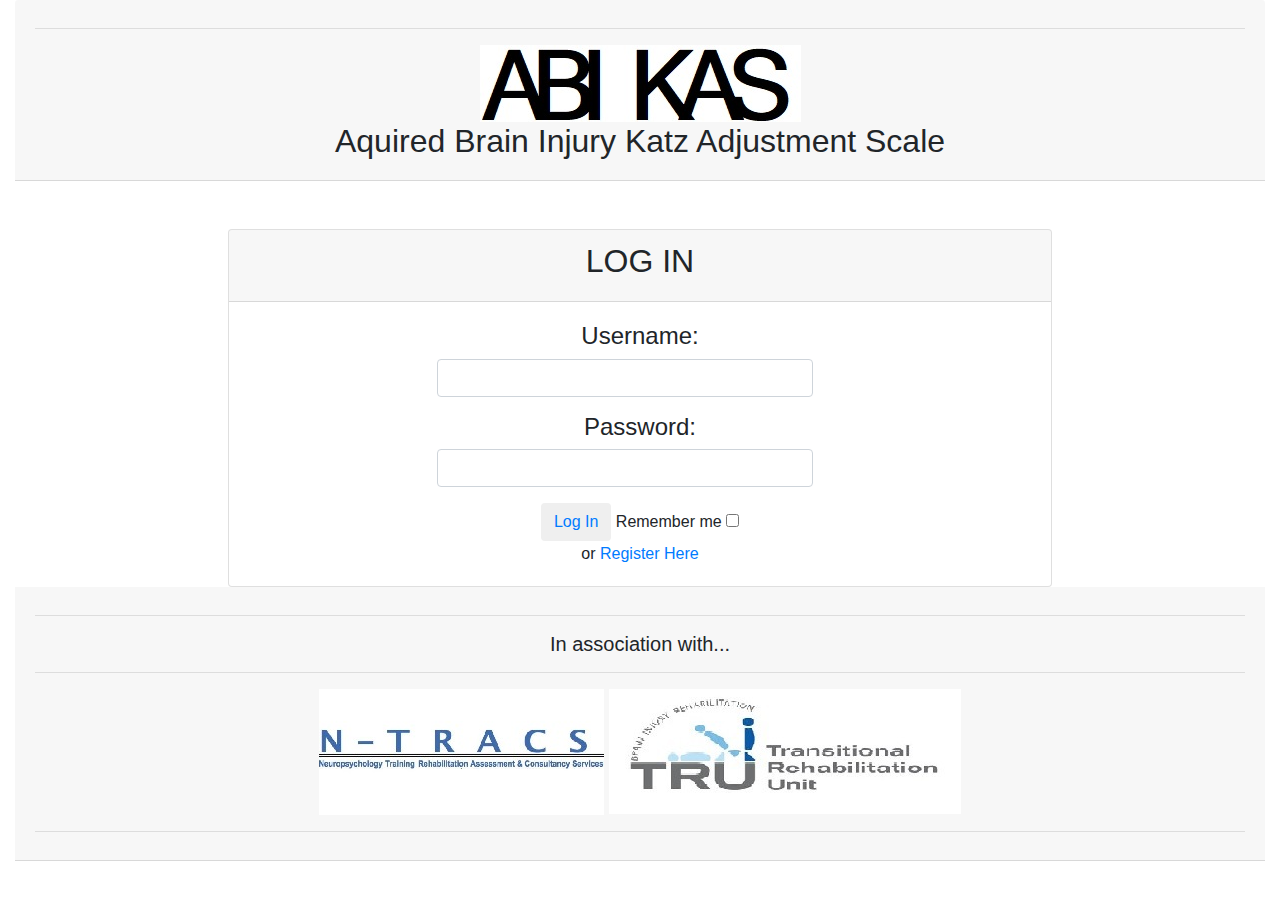
<file: index.html>
<!DOCTYPE html>
<html lang="en">
<head>
    <meta charset="UTF-8">
    <meta name="viewport" content="width=device-width, initial-scale=1.0">
    <meta http-equiv="X-UA-Compatible" content="ie=edge">
    <link href="//maxcdn.bootstrapcdn.com/bootstrap/4.1.1/css/bootstrap.min.css" rel="stylesheet" id="bootstrap-css">
    <link rel="stylesheet" type="text/css" href="assets/css/style.css">
    <script src="//maxcdn.bootstrapcdn.com/bootstrap/4.1.1/js/bootstrap.min.js"></script>
    <script src="//cdnjs.cloudflare.com/ajax/libs/jquery/3.2.1/jquery.min.js"></script>
    <title>ABIKAS</title>
</head>
<body class="container-fluid">
    <header class="card-header">
    <hr>
        <div class="text-center">
            <img src="assets/images/abikas.jpg" alt="">
            <h2>Aquired Brain Injury Katz Adjustment Scale</h2>
        </div>    
    </header>  
    <br>  
    <section class="">
    <br>
        <div class="cotainer">
            <div class="row justify-content-center">
                <div class="col-md-8">
                    <div class="centered card">
                        <div class="card-header"><h2 class="text-center text-uppercase">log in</h2></div>
                        <div class="card-body">
                            <form action="">
                                <h4 class="text-center">Username:</h4>
                                <div class="justify-content-center form-group row">                                    
                                    <label for="username" class="row"></label>
                                    <div class="col-md-6">
                                        <input type="username" id="username" class="form-control" name="username">
                                    </div>
                                </div>
                                <h4 class="text-center">Password:</h4>
                                <div class="justify-content-center form-group row">                                    
                                    <label for="password" class="row"></label>
                                    <div class="col-md-6">
                                        <input type="password" id="password" class="form-control" name="password">
                                    </div>                                    
                                </div>
                                <div class="text-center">
                                    <button type="submit" class="btn">
                                    <a href="home.html">Log In</a> 
                                    </button>
                                    <label for="remember-me" class="text"><span>Remember me</span> <span><input id="remember-me" name="remember-me" type="checkbox"></span></label>
                                </div>
                                <div class="text-center">
                                    or
                                    <a href="register.html">Register Here</a>
                                    
                                    </button>
                                </div>                                 
                            </form>
                        </div>
                    </div>
                </div>
            
            </div>        
        </div>
    </section>
          
    <footer class="card-header">  
    <hr>
    <h5 class="text-center"> In association with... </h5>   
    <hr> 
        <div class="row">
            <div class="text-center col-sm">
                <a href="http://ntracs.co.uk/">
                    <img class="img-fluid" src="assets/images/ntracslogo.jpg" alt="">                
                    <img class="img-fluid" src="assets/images/trulogo.jpg" alt="">
                </a>
            </div>
        </div>
     <hr> 
    </footer>
</body>
</html>
</file>
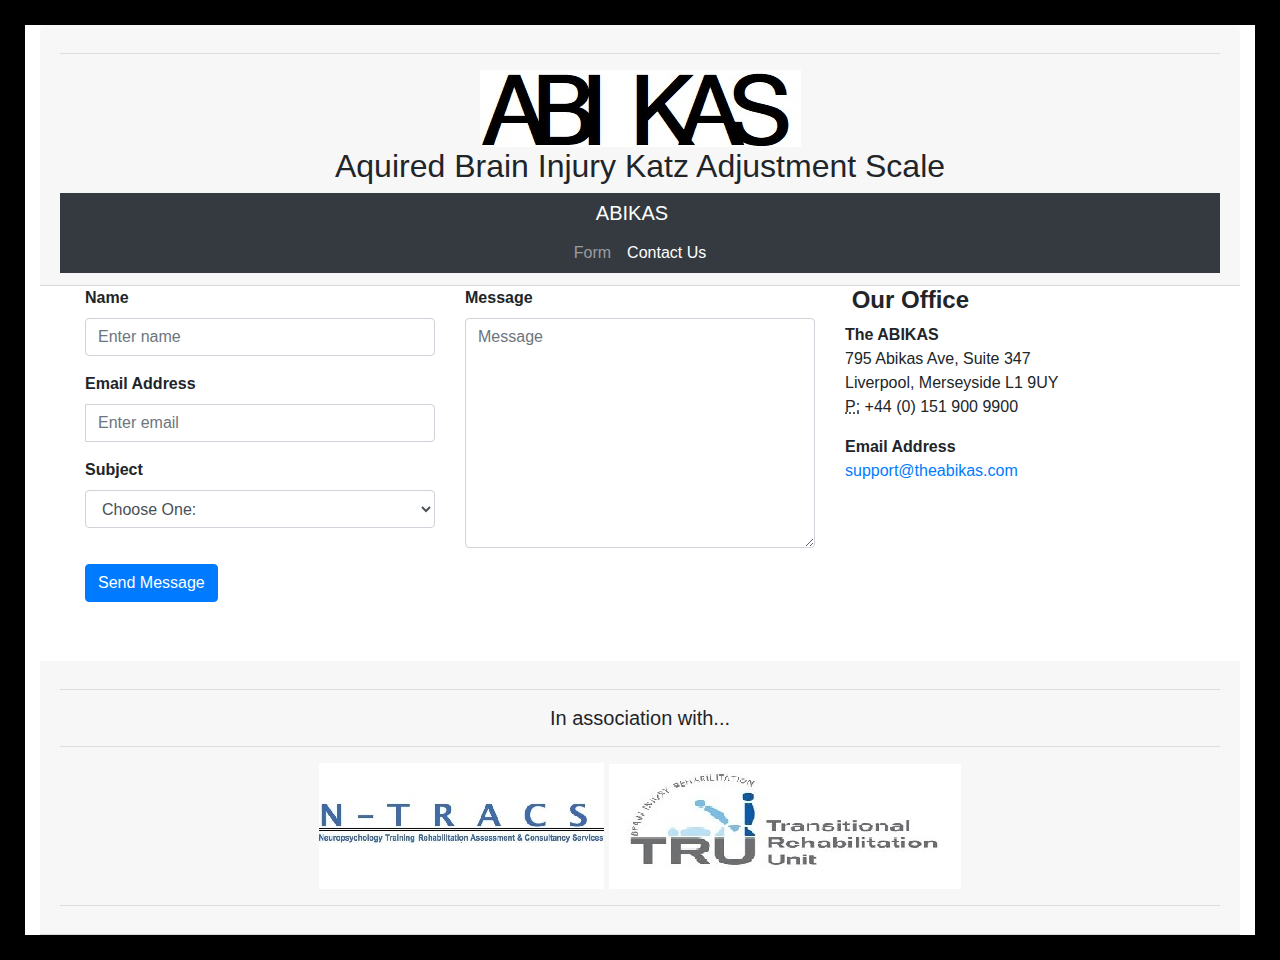
<file: contact.html>
<!DOCTYPE html>
<html lang="en">
<head>
    <meta charset="UTF-8">
    <meta name="viewport" content="width=device-width, initial-scale=1.0">
    <meta http-equiv="X-UA-Compatible" content="ie=edge">
    <link href="//maxcdn.bootstrapcdn.com/bootstrap/4.1.1/css/bootstrap.min.css" rel="stylesheet" id="bootstrap-css">
    <link rel="stylesheet" type="text/css" href="assets/css/style.css">    
    <script src="//maxcdn.bootstrapcdn.com/bootstrap/4.1.1/js/bootstrap.min.js"></script>
    <script src="//code.jquery.com/jquery-1.11.1.min.js"></script>      
    <title>ABIKAS</title>
</head>
<body class="logged container-fluid">
    <header class="card-header">
        <hr>
        <div class="text-center">
            <img src="assets/images/abikas.jpg" alt="">
            <h2>Aquired Brain Injury Katz Adjustment Scale</h2>
        </div>                 
        <div class="">
            <nav class="text-center navbar-expand-md bg-dark navbar-dark">
            
                <a class="navbar-brand" href="home.html">ABIKAS</a>

                <div class="row justify-content-center navbar-collapse" id="navbar">
                    <ul class="navbar-nav">
                        <li class="nav-item">
                            <a class="nav-link" href="">Form</a>
                        </li>
                        <li class="active nav-item">
                            <a class="nav-link" href="contact.html">Contact Us</a>
                        </li>                
                    </ul>
                </div>
            </nav>
        </div>
    </header>

    <section>
            <div class="formbot container">
            <div class="row">
                <div class="col-md-8">
                    <div class="well well-sm">
                        <form>
                        <div class="row">
                            <div class="col-md-6">
                                <div class="form-group">
                                    <label class="bold" for="name">
                                        Name</label>
                                    <input type="text" class="form-control" id="name" placeholder="Enter name" required="required" />
                                </div>
                                <div class="form-group">
                                    <label class="bold" for="email">
                                        Email Address</label>
                                    <div class="input-group">
                                        <span class="input-group-addon"><span class="glyphicon glyphicon-envelope"></span>
                                        </span>
                                        <input type="email" class="form-control" id="email" placeholder="Enter email" required="required" /></div>
                                </div>
                                <div class="form-group">
                                    <label class="bold" for="subject">
                                        Subject</label>
                                    <select id="subject" name="subject" class="form-control" required="required">
                                        <option value="" selected="">Choose One:</option>
                                        <option value="service">General Customer Service</option>
                                        <option value="suggestions">Suggestions</option>
                                        <option value="product">Product Support</option>
                                    </select>
                                </div>
                            </div>
                            <div class="col-md-6">
                                <div class="form-group">
                                    <label class="bold" for="name">
                                        Message</label>
                                    <textarea name="message" id="message" class="form-control" rows="9" cols="25" required="required"
                                        placeholder="Message"></textarea>
                                </div>
                            </div>
                            <div class="col-md-12">
                                <button type="submit" class="btn btn-primary pull-right" id="btnContactUs">
                                    Send Message</button>
                            </div>
                        </div>
                        </form>
                    </div>
                </div>
                <div class="col-md-4">
                    <form>
                    <h4 class="bold"><span class="glyphicon glyphicon-globe"></span> Our Office</h4>
                    <address>
                        <strong>The ABIKAS</strong><br>
                        795 Abikas Ave, Suite 347<br>
                        Liverpool, Merseyside L1 9UY<br>
                        <abbr title="Phone">
                            P:</abbr>
                        +44 (0) 151 900 9900
                    </address>
                    <address>
                        <strong>Email Address</strong><br>
                        <a href="mailto:#">support@theabikas.com</a>
                    </address>
                    </form>
                </div>
            </div>
        </div>
    </section>
      
    <footer class="card-header">  
    <hr>
    <h5 class="text-center"> In association with... </h5>   
    <hr> 
        <div class="row">
            <div class="text-center col-sm">
                <a href="http://ntracs.co.uk/">
                    <img class="img-fluid" src="assets/images/ntracslogo.jpg" alt="">                
                    <img class="img-fluid" src="assets/images/trulogo.jpg" alt="">
                </a>
            </div>
        </div>
     <hr> 
    </footer>    

</body>
</html>
</file>
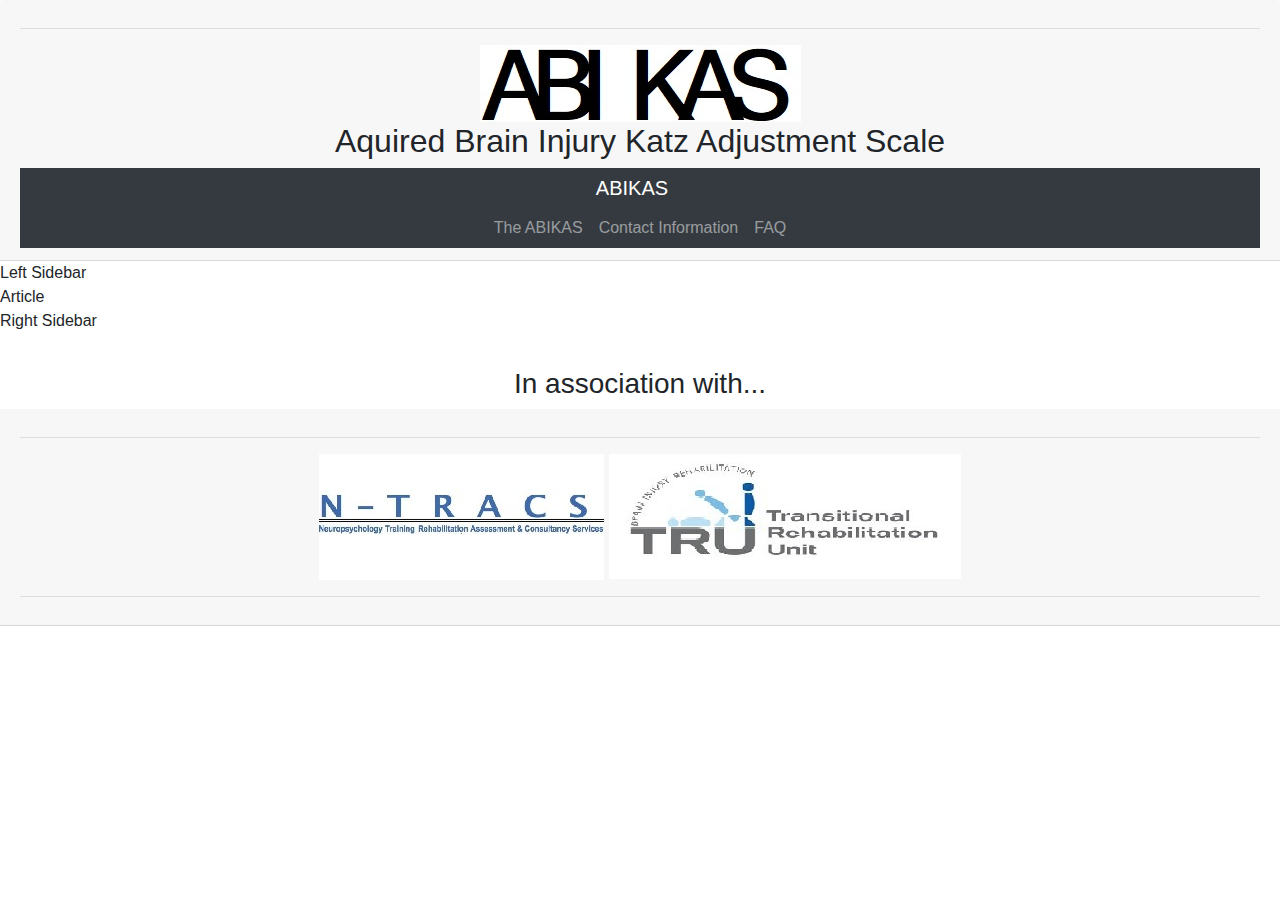
<file: faq.html>
<!DOCTYPE html>
<html lang="en">
<head>
    <meta charset="UTF-8">
    <meta name="viewport" content="width=device-width, initial-scale=1.0">
    <meta http-equiv="X-UA-Compatible" content="ie=edge">
    <link href="//maxcdn.bootstrapcdn.com/bootstrap/4.1.1/css/bootstrap.min.css" rel="stylesheet" id="bootstrap-css">
    <script src="//maxcdn.bootstrapcdn.com/bootstrap/4.1.1/js/bootstrap.min.js"></script>
    <script src="//cdnjs.cloudflare.com/ajax/libs/jquery/3.2.1/jquery.min.js"></script>
    <title>ABIKAS</title>
</head>
<body>
    <div class="grid">
     <header class="card-header">
        <hr>
        <div class="text-center">
            <img src="assets/images/abikas.jpg" alt="">
            <h2>Aquired Brain Injury Katz Adjustment Scale</h2>
        </div>                 
        <div class="">
            <nav class="text-center navbar-expand-md bg-dark navbar-dark">
            <!-- Brand -->
            <a class="navbar-brand" href="#">ABIKAS</a>

            <!-- Toggler/collapsibe Button -->
            <button class="navbar-toggler" type="button" data-toggle="collapse" data-target="#collapsibleNavbar">
                <span class="navbar-toggler-icon"></span>
            </button>

            <!-- Navbar links -->
            <div class="active row justify-content-center collapse navbar-collapse" id="collapsibleNavbar">
                <ul class="navbar-nav">
                <li class="nav-item">
                    <a class="nav-link" href="home.html">The ABIKAS</a>
                </li>
                <li class="nav-item">
                    <a class="nav-link" href="contact.html">Contact Information</a>
                </li>
                <li class="nav-item">
                    <a class="nav-link" href="faq.html">FAQ</a>
                </li>
                </ul>
            </div>
            </nav>
        </div>
    </header>

    <aside class="sidebar-left">
        Left Sidebar
    </aside>

    <article>
        Article
    </article>

    <aside class="sidebar-right">
        Right Sidebar
    </aside>
      
        <h3 class="text-center"><br> In association with... </h3>
    
    <footer class="card-header">   
    <hr>  
        <div class="row">
            <div class="text-center col-sm">
                <a href="http://ntracs.co.uk/">
                    <img src="assets/images/ntracslogo.jpg" alt="">                
                    <img src="assets/images/trulogo.jpg" alt="">
                </a>
            </div>
        </div>
     <hr> 
    </footer>
</div>
</body>
</html>
</file>
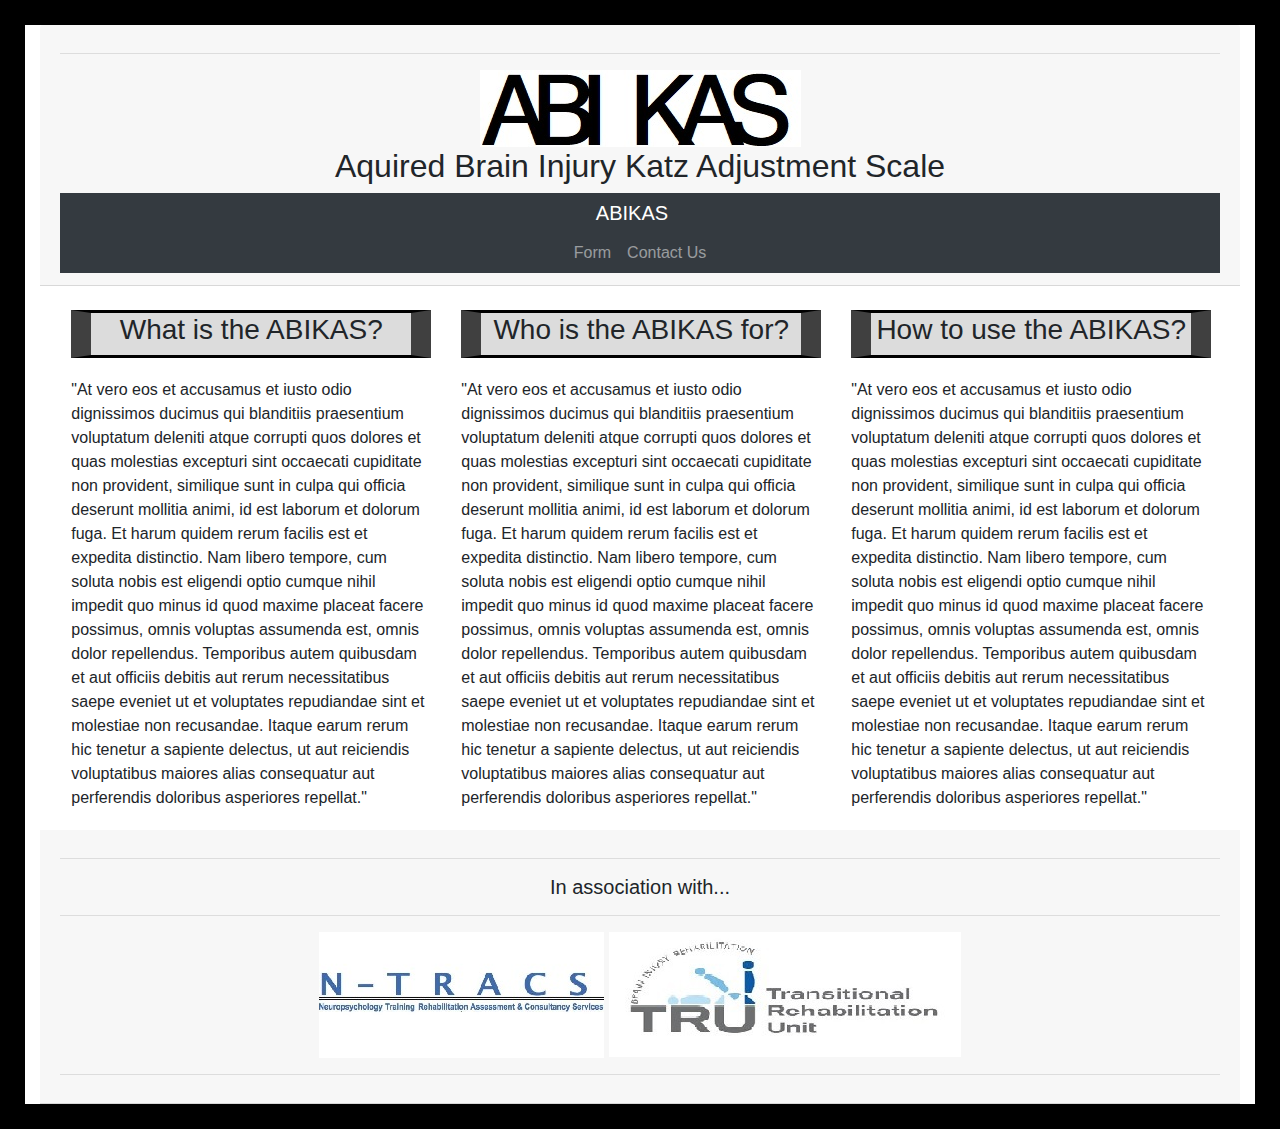
<file: home.html>
<!DOCTYPE html>
<html lang="en">
<head>
    <meta charset="UTF-8">
    <meta name="viewport" content="width=device-width, initial-scale=1.0">
    <meta http-equiv="X-UA-Compatible" content="ie=edge">
    <link href="//maxcdn.bootstrapcdn.com/bootstrap/4.1.1/css/bootstrap.min.css" rel="stylesheet" id="bootstrap-css">
    <link rel="stylesheet" type="text/css" href="assets/css/style.css">
    <script src="//maxcdn.bootstrapcdn.com/bootstrap/4.1.1/js/bootstrap.min.js"></script>     
    <title>ABIKAS</title>
</head>
<body class="logged container-fluid">    
     <header class="card-header">
        <hr>
        <div class="text-center">
            <img src="assets/images/abikas.jpg" alt="">
            <h2>Aquired Brain Injury Katz Adjustment Scale</h2>
        </div>                 
        <div class="">
            <nav class="text-center navbar-expand-md bg-dark navbar-dark">

                <a class="navbar-brand" href="home.html">ABIKAS</a>

                <div class="active row justify-content-center navbar-collapse" id="navbar">
                    <ul class="navbar-nav">
                        <li class="nav-item">
                            <a class="nav-link" href="">Form</a>
                        </li>
                        <li class="nav-item">
                            <a class="nav-link" href="contact.html">Contact Us</a>
                        </li>                
                    </ul>
                </div>
            </nav>
        </div>
    </header>

    <br>

    <section class="whatis container-fluid row">    
        <div class="col-sm-4 paragraph">        
        <div class="heading text-center"><h3>What is the ABIKAS?</h3></div>
            <p class="para justify-content-cente">
                "At vero eos et accusamus et iusto odio dignissimos ducimus qui blanditiis praesentium voluptatum deleniti atque corrupti quos dolores et quas molestias excepturi sint occaecati cupiditate non provident, similique sunt in culpa qui officia deserunt mollitia animi, id est laborum et dolorum fuga. Et harum quidem rerum facilis est et expedita distinctio. Nam libero tempore, cum soluta nobis est eligendi optio cumque nihil impedit quo minus id quod maxime placeat facere possimus, omnis voluptas assumenda est, omnis dolor repellendus. Temporibus autem quibusdam et aut officiis debitis aut rerum necessitatibus saepe eveniet ut et voluptates repudiandae sint et molestiae non recusandae. Itaque earum rerum hic tenetur a sapiente delectus, ut aut reiciendis voluptatibus maiores alias consequatur aut perferendis doloribus asperiores repellat."        
            </p>
        </div>
        </div>
        <div class="col-sm-4 paragraph">
        <div class="heading text-center"><h3>Who is the ABIKAS for?</h3></div>
            <p class="para justify-content-cente">
                "At vero eos et accusamus et iusto odio dignissimos ducimus qui blanditiis praesentium voluptatum deleniti atque corrupti quos dolores et quas molestias excepturi sint occaecati cupiditate non provident, similique sunt in culpa qui officia deserunt mollitia animi, id est laborum et dolorum fuga. Et harum quidem rerum facilis est et expedita distinctio. Nam libero tempore, cum soluta nobis est eligendi optio cumque nihil impedit quo minus id quod maxime placeat facere possimus, omnis voluptas assumenda est, omnis dolor repellendus. Temporibus autem quibusdam et aut officiis debitis aut rerum necessitatibus saepe eveniet ut et voluptates repudiandae sint et molestiae non recusandae. Itaque earum rerum hic tenetur a sapiente delectus, ut aut reiciendis voluptatibus maiores alias consequatur aut perferendis doloribus asperiores repellat."        
            </p>
        </div>
        </div>
        <div class="col-sm-4 paragraph">
        <div class="heading text-center"><h3>How to use the ABIKAS?</h3></div>
            <p class="para justify-content-cente">
                "At vero eos et accusamus et iusto odio dignissimos ducimus qui blanditiis praesentium voluptatum deleniti atque corrupti quos dolores et quas molestias excepturi sint occaecati cupiditate non provident, similique sunt in culpa qui officia deserunt mollitia animi, id est laborum et dolorum fuga. Et harum quidem rerum facilis est et expedita distinctio. Nam libero tempore, cum soluta nobis est eligendi optio cumque nihil impedit quo minus id quod maxime placeat facere possimus, omnis voluptas assumenda est, omnis dolor repellendus. Temporibus autem quibusdam et aut officiis debitis aut rerum necessitatibus saepe eveniet ut et voluptates repudiandae sint et molestiae non recusandae. Itaque earum rerum hic tenetur a sapiente delectus, ut aut reiciendis voluptatibus maiores alias consequatur aut perferendis doloribus asperiores repellat."        
            </p>
        </div>
        </div>
    </section>      

    <footer class="card-header">  
    <hr>
    <h5 class="text-center"> In association with... </h5>   
    <hr> 
        <div class="row">
            <div class="text-center col-sm">
                <a href="http://ntracs.co.uk/">
                    <img class="img-fluid" src="assets/images/ntracslogo.jpg" alt="">                
                    <img class="img-fluid" src="assets/images/trulogo.jpg" alt="">
                </a>
            </div>
        </div>
     <hr> 
    </footer>
</body>
</html>
</file>
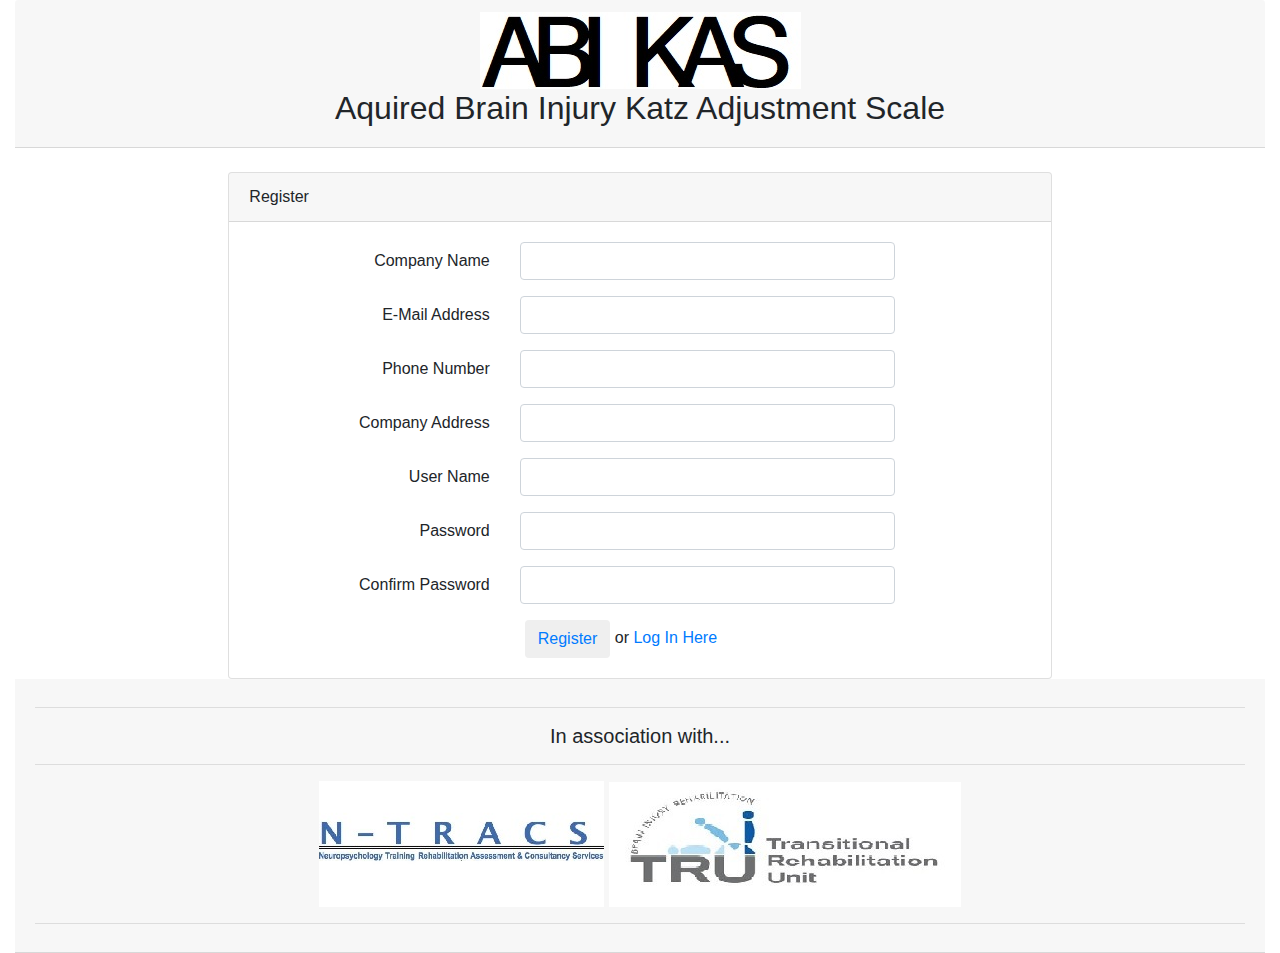
<file: register.html>
<!DOCTYPE html>
<html lang="en">
<head>
    <meta charset="UTF-8">
    <meta name="viewport" content="width=device-width, initial-scale=1.0">
    <meta http-equiv="X-UA-Compatible" content="ie=edge">
    <link href="//maxcdn.bootstrapcdn.com/bootstrap/4.1.1/css/bootstrap.min.css" rel="stylesheet" id="bootstrap-css">
    <link rel="stylesheet" type="text/css" href="assets/css/style.css">
    <script src="//maxcdn.bootstrapcdn.com/bootstrap/4.1.1/js/bootstrap.min.js"></script>
    <script src="//cdnjs.cloudflare.com/ajax/libs/jquery/3.2.1/jquery.min.js"></script>
    <title>ABIKAS</title>
</head>
<body class="container-fluid">
    <header class="card-header">
        <div class="text-center">
            <img src="assets/images/abikas.jpg" alt="">
            <h2>Aquired Brain Injury Katz Adjustment Scale</h2>
        </div>    
    </header>  
    <br> 

    <section class="img-fluid my-form">
        <div class="cotainer">
            <div class="row justify-content-center">
                <div class="col-md-8">
                    <div class="regments card">
                        <div class="card-header">Register</div>
                        <div class="card-body">
                            <form name="my-form" onsubmit="return validform()" action="success.php" method="">
                                <div class="form-group row">
                                    <label for="full_name" class="col-md-4 col-form-label text-md-right">Company Name</label>
                                    <div class="col-md-6">
                                        <input type="text" id="full_name" class="form-control" name="full-name">
                                    </div>
                                </div>

                                <div class="form-group row">
                                    <label for="email_address" class="col-md-4 col-form-label text-md-right">E-Mail Address</label>
                                    <div class="col-md-6">
                                        <input type="email" id="email_address" class="form-control" name="email-address">
                                    </div>
                                </div>

                                <div class="form-group row">
                                    <label for="phone_number" class="col-md-4 col-form-label text-md-right">Phone Number</label>
                                    <div class="col-md-6">
                                        <input type="tel" id="phone_number" class="form-control">
                                    </div>
                                </div>

                                <div class="form-group row">
                                    <label for="present_address" class="col-md-4 col-form-label text-md-right">Company Address</label>
                                    <div class="col-md-6">
                                        <input type="text" id="present_address" class="form-control">
                                    </div>
                                </div>

                                <div class="form-group row">
                                    <label for="user_name" class="col-md-4 col-form-label text-md-right">User Name</label>
                                    <div class="col-md-6">
                                        <input type="username" id="user_name" class="form-control" name="username">
                                    </div>
                                </div>
                                
                                <div class="form-group row">
                                    <label for="password" class="col-md-4 col-form-label text-md-right">Password</label>
                                    <div class="col-md-6">
                                        <input type="password" id="password" class="form-control" name="password">
                                    </div>
                                </div>

                                <div class="form-group row">
                                    <label for="confirm_password" class="col-md-4 col-form-label text-md-right">Confirm Password</label>
                                    <div class="col-md-6">
                                        <input type="password" id="confirm_password" class="form-control" name="confirm_password">
                                    </div>
                                </div>

                                    <div class="col-md-6 offset-md-4">
                                        <button type="submit" class="btn">
                                        <a href="home.html">Register</a>                                         
                                        </button>                                    
                                        <span class="loginhere">or
                                        <a class="" href="index.html">Log In Here</a></span>
                                    </div>
                                </div>
                            </form>
                        </div>
                    </div>
            </div>
        </div>
    </div>

</section>
    
    <footer class="card-header">  
    <hr>
    <h5 class="text-center"> In association with... </h5>   
    <hr> 
        <div class="row">
            <div class="text-center col-sm">
                <a href="http://ntracs.co.uk/">
                    <img class="img-fluid" src="assets/images/ntracslogo.jpg" alt="">                
                    <img class="img-fluid" src="assets/images/trulogo.jpg" alt="">
                </a>
            </div>
        </div>
     <hr> 
    </footer>
</body>
</html>
</file>
<file: assets/css/style.css>
/* HOVER */

/* INDEX */

/* REGISTER */

.formbot {
    margin-bottom: 59px;
}

/* HOME */

.whatis {
    margin-left: 1.25px;
}

.heading {
    background-color: #DCDCDC;
    border-right: solid;
    border-left: solid;
    border-color: #404040;
    border-width: 20px;
    border-bottom: solid;
    border-bottom-color: black;
    border-top: solid;
    border-top-color: black;
    
}

.para {
    padding: 10x;
    margin-top: 20px;
    margin-bottom: 20px;
}

.logged {
    border: solid;
    border-color: black;
    border-width: 25px;
}

/* CONTACT */

.bold {
    font-weight: bold;
}
</file>
